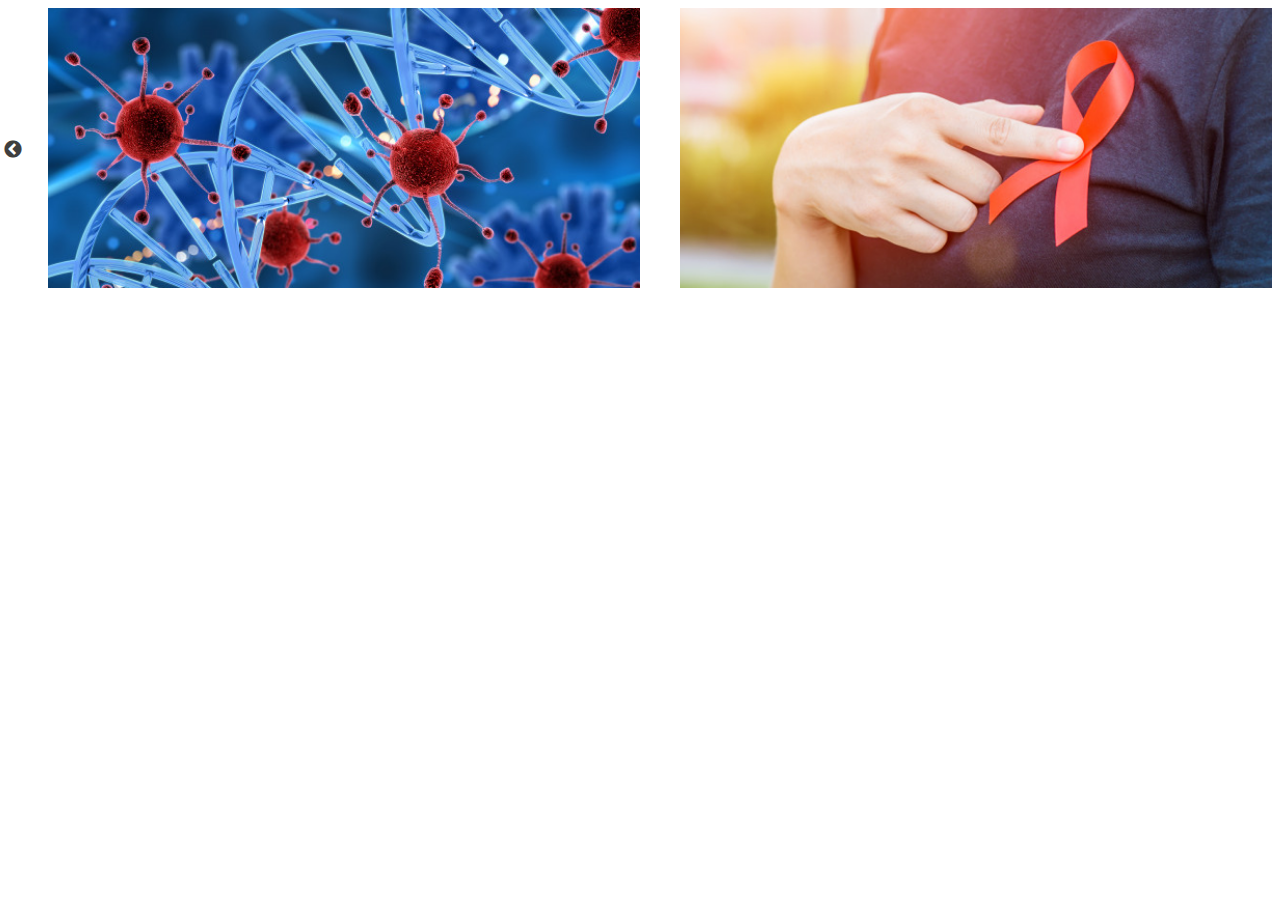
<file: slick-1.8.1/slick-1.8.1/top-slider.html>
<!DOCTYPE html>
<html>
<head>
  <meta charset="UTF-8">
  <link rel="stylesheet" type="text/css" href="slick/slick.css">
  <link rel="stylesheet" type="text/css" href="slick/slick-theme.css">
  <style type="text/css">
    .slider {
        width: 100%;
        margin: 0px 20px;
    }
    .slick-slide {
      margin: 0px 20px;
    }
    .slick-slide img {
      width: 100%;
    }
    .slick-prev:before,
    .slick-next:before {
      color: black;
    }
  </style>
</head>
<body>
<section class="container">
  <div class="row">
    <div class="col-md-12">
        <div class="regular slider">
          <div>
            <img src="Group 4.png">
          </div>
          <div>
            <img src="Group 5.png">
          </div>
          <div>
            <img src="Group 4.png">
          </div>
          <div>
            <img src="Group 5.png">
          </div>
          <div>
            <img src="Group 4.png">
          </div>
          <div>
            <img src="Group 5.png">
          </div>
        </div>
    </div>
  </div>

</section>

  <script src="https://code.jquery.com/jquery-2.2.0.min.js" type="text/javascript"></script>
  <script src="slick/slick.js" type="text/javascript" charset="utf-8"></script>
  <script type="text/javascript">
    $(document).on('ready', function() {
      $(".regular").slick({
        dots: false,
        infinite: true,
        slidesToShow: 2,
        slidesToScroll: 1
      });
    });
</script>

</body>
</html>
</file>
